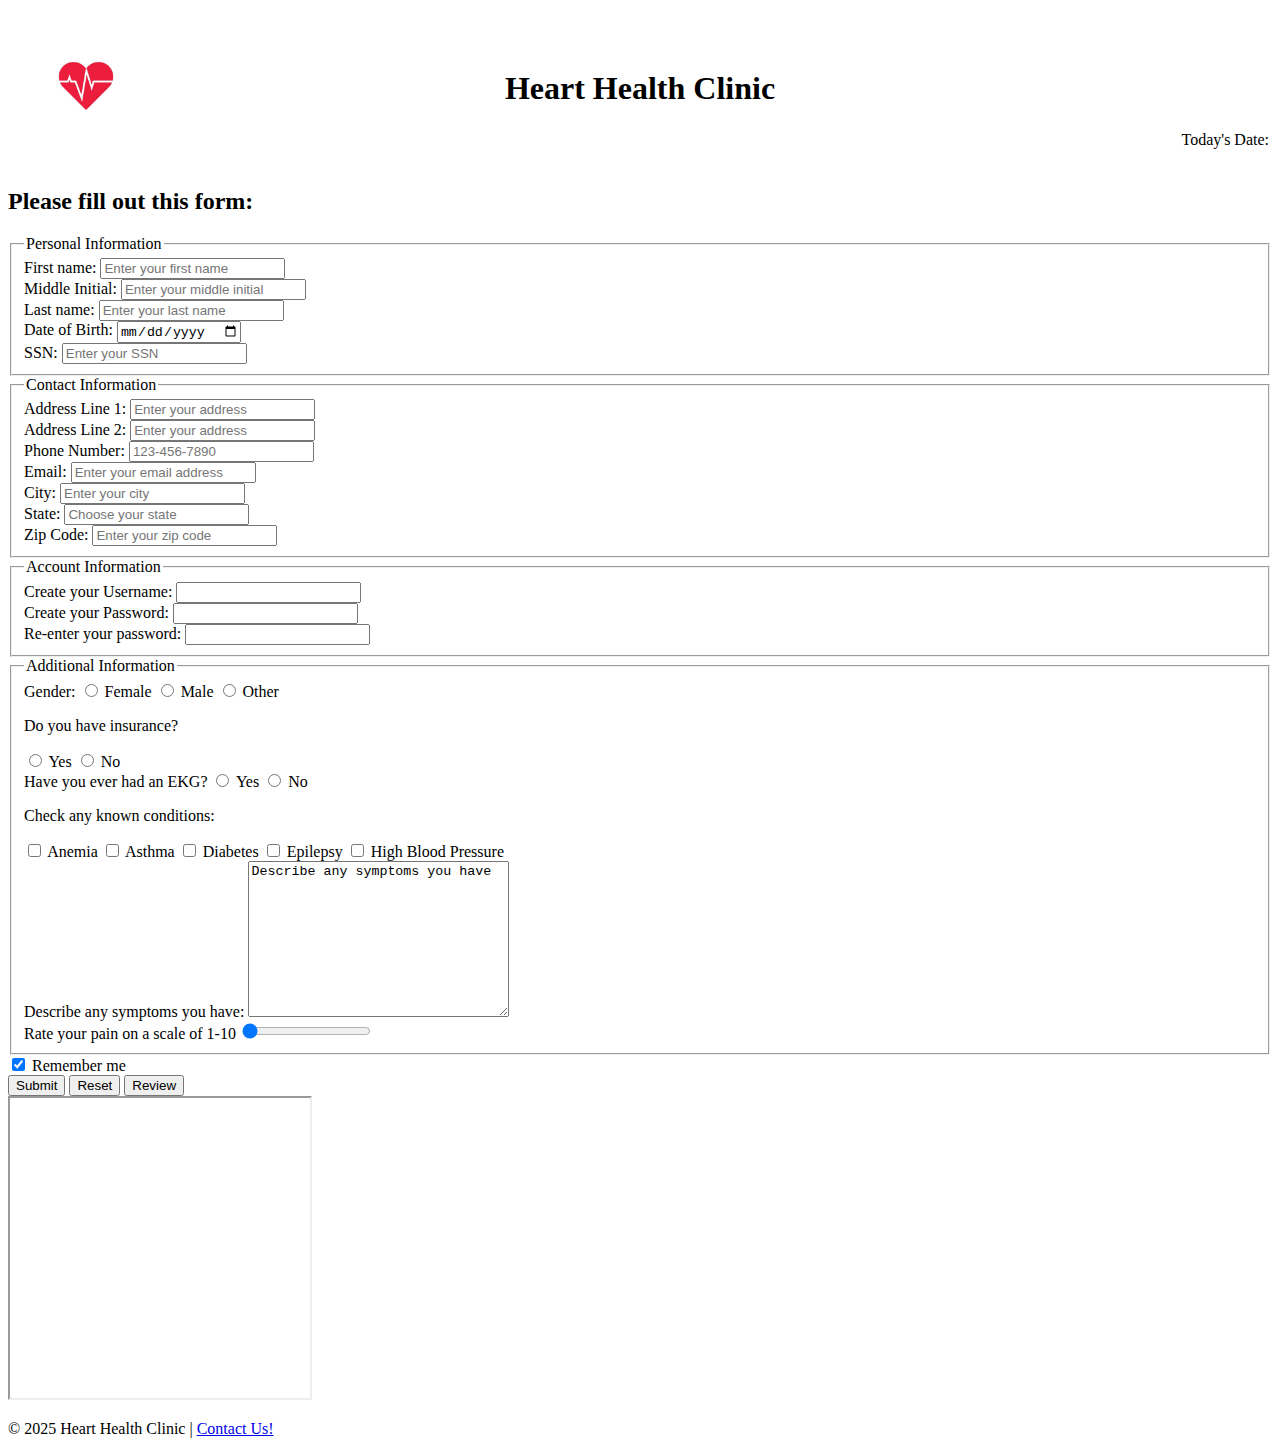
<file: index.html>
<!DOCTYPE html>
<html lang="en">
  <head>
    <title>Heart Health Clinic Signup</title>
    <link rel="stylesheet" href="style4.css" />
    <style>
      /* Make sure errors appear in red */
      .error {
        color: red;
      }
    </style>
  </head>
  <body>
    <header>
      <table width="100%">
        <tr>
          <td valign="top" align="left" width="20%">
            <div class="image">
              <img
                id="logo"
                src="hearthealthlogo.jpg"
                alt="Heart Health Logo"
                style="width: 150px; height: 150px"
              />
            </div>
          </td>
          <td align="center"><h1>Heart Health Clinic</h1></td>
          <td valign="bottom" align="right" width="20%">
            <p>Today's Date: <span id="today"></span></p>
          </td>
        </tr>
      </table>
      <h2>Please fill out this form:</h2>
      <!-- dynamic greeting goes here -->
      <div id="greeting" style="margin-bottom: 1rem; font-weight: bold"></div>
    </header>
  
    <form action="homework4-thankyou.html"
      id="signup"
      onsubmit="return handleSubmit()"
    >
      <fieldset>
        <legend>Personal Information</legend>

        <label for="firstname">First name:</label>
        <input
          type="text"
          id="firstname"
          name="firstname"
          minlength="1"
          maxlength="30"
          required
          placeholder="Enter your first name"
          pattern="[a-zA-Z']{1,30}"
          title="Letters, apostrophes, and dashes only"
          onblur="validateFirstname()"
        />
        <span class="error" id="firstname-error"></span>
        <br />

        <label for="middleinit">Middle Initial:</label>
        <input
          type="text"
          id="middleinit"
          name="middleinit"
          maxlength="1"
          placeholder="Enter your middle initial"
          title="Letters only"
          pattern="[a-zA-Z']{0,1}"
          onblur="validateMiddleinit()"
        />
        <span class="error" id="middleinit-error"></span>
        <br />

        <label for="lastname">Last name:</label>
        <input
          type="text"
          id="lastname"
          name="lastname"
          minlength="1"
          maxlength="30"
          required
          placeholder="Enter your last name"
          pattern="[a-zA-Z']{1,30}"
          title="Letters, apostrophes, and dashes only"
          onblur="validateLastname()"
        />
        <span class="error" id="lastname-error"></span>
        <br />

        <label for="dob">Date of Birth:</label>
        <input
          type="date"
          id="dob"
          name="dob"
          onblur="validateDob()"
          required
        />
        <span class="error" id="dob-error"></span>
        <br />

        <label for="ssn">SSN:</label>
        <input
          type="password"
          id="ssn"
          name="ssn"
          minlength="9"
          maxlength="11"
          required
          placeholder="Enter your SSN"
          title="Numbers only"
          onblur="validateSsn()"
        />
        <span class="error" id="ssn-error"></span>
      </fieldset>

      <fieldset>
        <legend>Contact Information</legend>

        <label for="addr1">Address Line 1:</label>
        <input
          type="text"
          id="addr1"
          name="addr1"
          maxlength="30"
          placeholder="Enter your address"
          required
          onblur="validateAddr1()"
        />
        <span class="error" id="addr1-error"></span>
        <br />

        <label for="addr2">Address Line 2:</label>
        <input
          type="text"
          id="addr2"
          name="addr2"
          maxlength="30"
          placeholder="Enter your address"
        />
        <span class="error" id="addr2-error"></span>
        <br />

        <label for="pnumber">Phone Number:</label>
        <input
          type="tel"
          id="pnumber"
          name="pnumber"
          placeholder="123-456-7890"
          pattern="[0-9]{3}-[0-9]{3}-[0-9]{4}"
          onblur="validatePnumber()"
          required
        />
        <span class="error" id="pnumber-error"></span>
        <br />

        <label for="email">Email:</label>
        <input
          type="email"
          id="email"
          name="email"
          placeholder="Enter your email address"
          pattern="[a-z0-9._%+-]+@[a-z0-9.-]+\.[a-z]{2,20}$"
          onblur="validateEmail()"
          required
        />
        <span class="error" id="email-error"></span>
        <br />

        <label for="city">City:</label>
        <input
          type="text"
          id="city"
          name="city"
          placeholder="Enter your city"
          required
          onblur="validateCity()"
        />
        <span class="error" id="city-error"></span>
        <br />

        <label for="state">State:</label>
        <input
          list="states"
          name="state"
          id="state"
          placeholder="Choose your state"
          onblur="validateState()"
        />
        <datalist id="states">
          <option value="AL">Alabama</option>
          <option value="AK">Alaska</option>
          <option value="AZ">Arizona</option>
           <option value="AR">Arkansas</option>
        <option value="CA">California</option>
        <option value="CO">Colorado</option>
        <option value="CT">Connecticut</option>
        <option value="DE">Delaware</option>
        <option value="FL">Florida</option>
        <option value="GA">Georgia</option>
        <option value="HI">Hawaii</option>
        <option value="ID">Idaho</option>
        <option value="IL">Illinois</option>
        <option value="IN">Indiana</option>
        <option value="IA">Iowa</option>
        <option value="KS">Kansas</option>
        <option value="KY">Kentucky</option>
        <option value="LA">Louisiana</option>
        <option value="ME">Maine</option>
        <option value="MD">Maryland</option>
        <option value="MA">Massachusetts</option>
        <option value="MI">Michigan</option>
        <option value="MN">Minnesota</option>
        <option value="MS">Mississippi</option>
        <option value="MO">Missouri</option>
        <option value="MT">Montana</option>
         <option value="NE">Nebraska</option>
        <option value="NV">Nevada</option>
        <option value="NH">New Hampshire</option>
        <option value="NJ">New Jersey</option>
        <option value="NM">New Mexico</option>
        <option value="NY">New York</option>
        <option value="NC">North Carolina</option>
        <option value="ND">North Dakota</option>
        <option value="OH">Ohio</option>
        <option value="OK">Oklahoma</option>
        <option value="OR">Oregon</option>
        <option value="PA">Pennsylvania</option>
        <option value="RI">Rhode Island</option>
        <option value="SC">South Carolina</option>
        <option value="SD">South Dakota</option>
        <option value="TN">Tennessee</option>
        <option value="TX">Texas</option>
        <option value="UT">Utah</option>
        <option value="VT">Vermont</option>
        <option value="VA">Virginia</option>
        <option value="WA">Washington</option>
        <option value="WV">West Virginia</option>
        <option value="WI">Wisconsin</option>         
        <option value="WY">Wyoming</option>
        </datalist>
        <span class="error" id="state-error"></span>
        <br />

        <label for="zip">Zip Code:</label>
        <input
          type="text"
          id="zip"
          name="zip"
          placeholder="Enter your zip code"
          pattern="^\d{5}(-\d{4})?$"
          onblur="validateZip()"
          required
        />
        <span class="error" id="zip-error"></span>
      </fieldset>

      <fieldset>
        <legend>Account Information</legend>
        <div class="row">
          <div>
            <label for="userid">Create your Username:</label>
            <input
              type="text"
              name="userid"
              id="userid"
              maxlength="20"
              required
              onblur="validateUserid()"
            />
            <span class="error" id="userid-error"></span>
            <br />

            <label for="pword">Create your Password:</label>
            <input
              type="password"
              name="pword"
              id="pword"
              maxlength="10"
              required
              onblur="validatePword()"
              oninput="validatePword()"
              onfocus="validatePword()"
            />
            <span class="error" id="pword-error"></span>
            <br />

            <label for="con_pword">Re-enter your password:</label>
            <input
              type="password"
              name="con_pword"
              id="con_pword"
              maxlength="10"
              required
              onblur="confirmPword()"
              oninput="confirmPword()"
              onfocus="confirmPword()"
            />
            <span class="error" id="pword2-error"></span>
          </div>
        </div>
      </fieldset>

      <fieldset>
        <legend>Additional Information</legend>
        <div class="row">
          <label>Gender:</label>
          <input type="radio" id="female" name="gender" value="Female" />
          <label for="female">Female</label>
          <input type="radio" id="male" name="gender" value="Male" />
          <label for="male">Male</label>
          <input type="radio" id="other" name="gender" value="Other" />
          <label for="other">Other</label>
        </div>

        <p>Do you have insurance?</p>
        <input type="radio" id="insurance-yes" name="insurance" value="Yes" />
        <label for="insurance-yes">Yes</label>
        <input type="radio" id="insurance-no" name="insurance" value="No" />
        <label for="insurance-no">No</label>
        <br />

        <label>Have you ever had an EKG?</label>
        <input type="radio" id="ekg-yes" name="ekg" value="Yes" />
        <label for="ekg-yes">Yes</label>
        <input type="radio" id="ekg-no" name="ekg" value="No" />
        <label for="ekg-no">No</label>
        <br />

        <p>Check any known conditions:</p>
        <input type="checkbox" id="anemia" name="conditions" value="Anemia" />
        <label for="anemia">Anemia</label>
        <input type="checkbox" id="asthma" name="conditions" value="Asthma" />
        <label for="asthma">Asthma</label>
        <input
          type="checkbox"
          id="diabetes"
          name="conditions"
          value="Diabetes"
        />
        <label for="diabetes">Diabetes</label>
        <input
          type="checkbox"
          id="epilepsy"
          name="conditions"
          value="Epilepsy"
        />
        <label for="epilepsy">Epilepsy</label>
        <input
          type="checkbox"
          id="highbloodpressure"
          name="conditions"
          value="High Blood Pressure"
        />
        <label for="highbloodpressure">High Blood Pressure</label>
        <br />

        <label for="symptoms">Describe any symptoms you have:</label>
        <textarea id="symptoms" name="symptoms" rows="10" cols="30">
Describe any symptoms you have
      </textarea
        >
        <br />

        <div class="slidecontainer">
          <label for="slider">Rate your pain on a scale of 1-10</label>
          <input
            type="range"
            id="slider"
            name="slider"
            min="1"
            max="10"
            value="1"
            class="slider"
          />
        </div>
      </fieldset>
      <label style="margin: 1rem 0">
        <input type="checkbox" id="remember-me" checked />
        Remember me
      </label>

      <div class="buttons">
        <input type="submit" value="Submit" />
        <input type="reset" value="Reset" />
        <input
          type="button"
          name="review"
          id="review"
          value="Review"
          onclick="reviewInput()"
        />
      </div>
    </form>
    <section id="iframe-section">
      <iframe
        width="300"
        height="300"
        id="info-frame"
        src="https://maps.google.com/maps?q=2001%20Commerce%20St,%20Houston,%20TX%2077002&output=embed"
        title="Clinic Location"
        sandbox="allow-same-origin allow-scripts allow-popups allow-forms"
      ></iframe>
    </section>
    <footer>
      <p>
        &#169; 2025 Heart Health Clinic |
        <a href="contact.html" target="_blank" rel="noopener noreferrer">
          Contact Us!
        </a>
      </p>
    </footer>

    <script src="homework4.js"></script>
  </body>
</html>
</file>
<file: style4.css>

</file>
